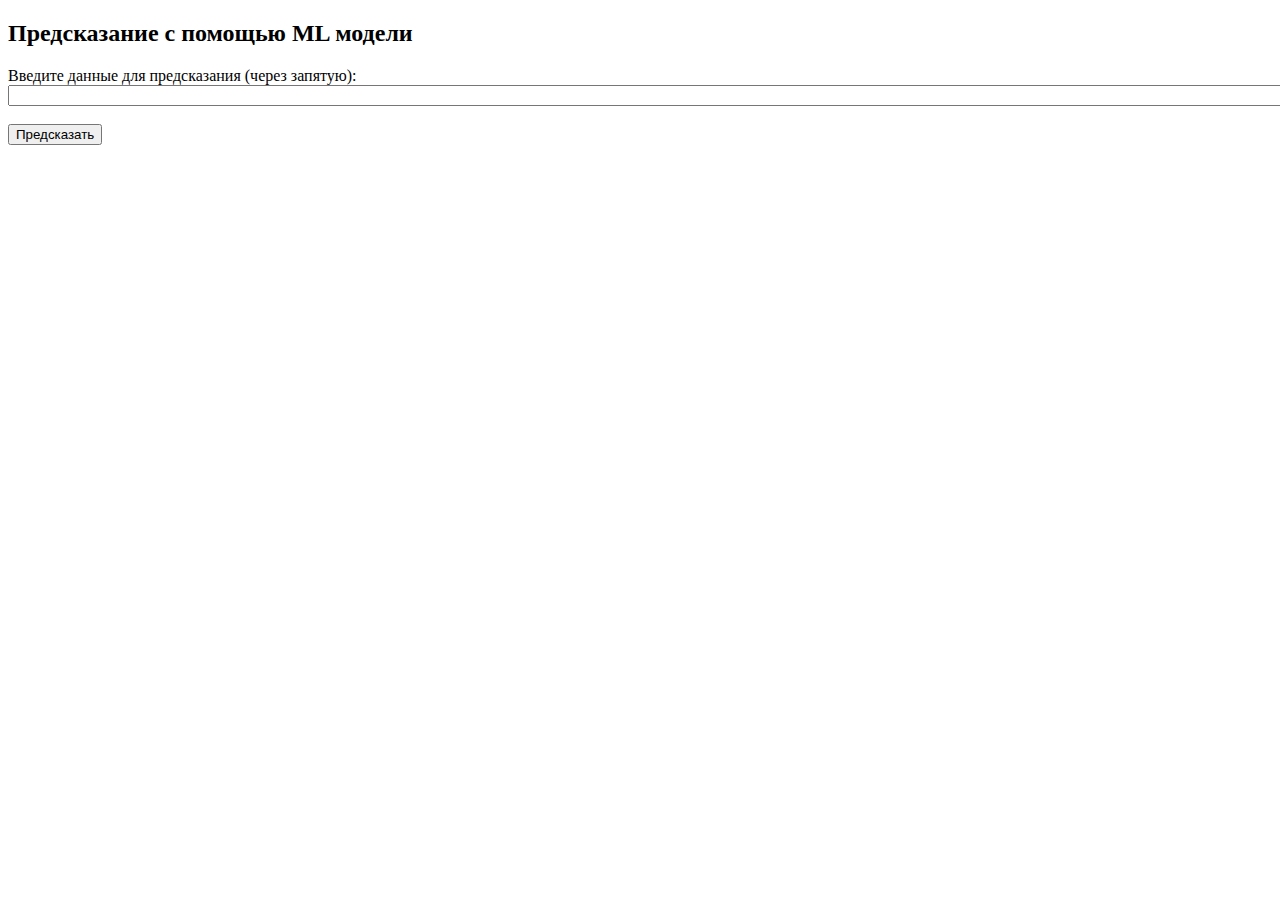
<file: SpbStu/ML_practics/practics_year_2/03/index.html>
<!DOCTYPE html>
<html>

<head>
    <title>ML Service</title>
</head>

<body>
    <h2>Предсказание с помощью ML модели</h2>
    <form action="/predict" method="post">
        <label>Введите данные для предсказания (через запятую):</label><br>
        <input type="text" name="features" size="1000" required><br><br>
        <input type="submit" value="Предсказать">
    </form>
</body>

</html>
</file>
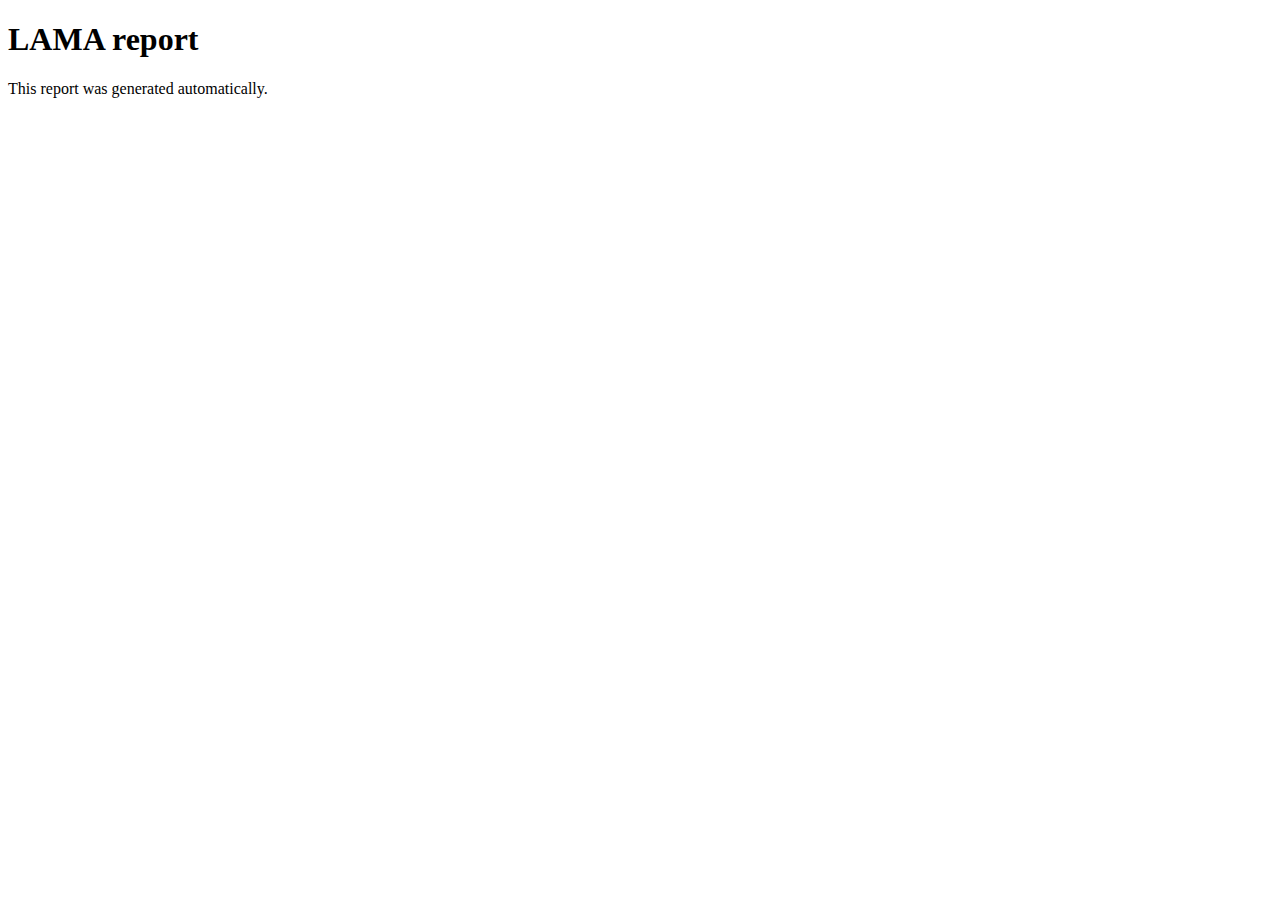
<file: SpbStu/ML_practics/practics_year_1/lama_report/lama_interactive_report.html>
<!DOCTYPE html>
<html lang="en">

<head>
    <meta charset="UTF-8">
    <meta name="viewport" content="width=device-width, initial-scale=1.0, minimal-ui">
    <title>LAMA report</title>
</head>
<style>
    table,
    th,
    td {
        border: 1px solid black;
        border-collapse: collapse;
        padding: 5px;
    }

    /* Remove default bullets */
    ul,
    #myUL {
        list-style-type: none;
    }

    /* Remove margins and padding from the parent ul */
    #myUL {
        margin: 0;
        padding: 0;
    }

    /* Style the caret/arrow */
    .caret {
        cursor: pointer;
        user-select: none;
        /* Prevent text selection */
    }

    /* Create the caret/arrow with a unicode, and style it */
    .caret::before {
        content: "\25B6";
        color: black;
        display: inline-block;
        margin-right: 6px;
    }

    /* Rotate the caret/arrow icon when clicked on (using JavaScript) */
    .caret-down::before {
        transform: rotate(90deg);
    }

    /* Hide the nested list */
    .nested {
        display: none;
    }

    /* Show the nested list when the user clicks on the caret/arrow (with JavaScript) */
    .active {
        display: block;
    }
    
</style>
<!--
<script src="shap.js"></script>

-->

<body>
    <div>
        <h1>LAMA report</h1>
    </div>
    <ul id="myUL">
        
            <p>This report was generated automatically.</p>
        
    </ul>
    <script type="text/javascript">
        var toggler = document.getElementsByClassName("caret");
        var i;

        for (i = 0; i < toggler.length; i++) {
            toggler[i].addEventListener("click", function () {
                this.parentElement.querySelector(".nested").classList.toggle("active");
                this.classList.toggle("caret-down");
            });
        }
    </script>
</body>

</html>
</file>
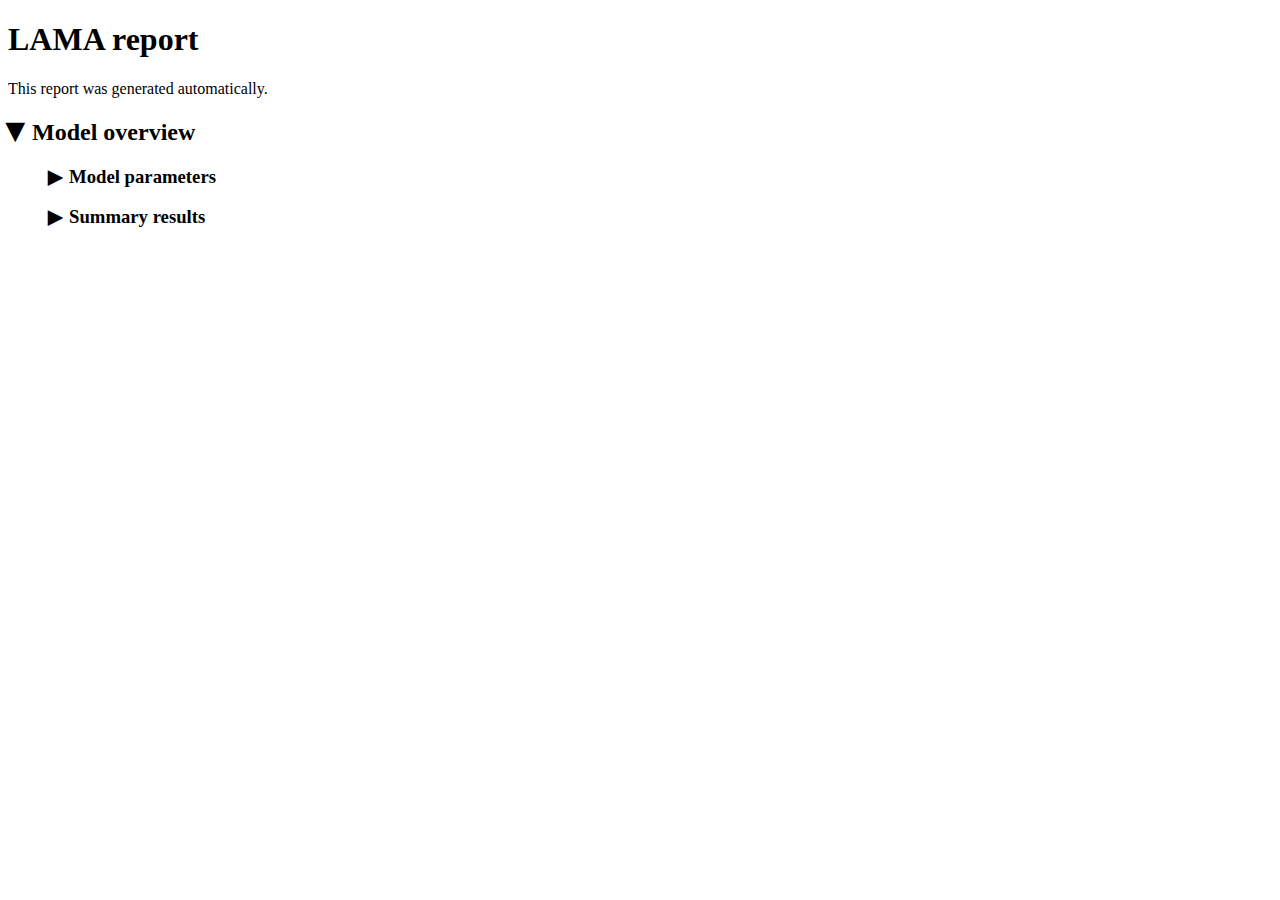
<file: SpbStu/ML_practics/practics_year_1/report.html/lama_interactive_report.html>
<!DOCTYPE html>
<html lang="en">

<head>
    <meta charset="UTF-8">
    <meta name="viewport" content="width=device-width, initial-scale=1.0, minimal-ui">
    <title>LAMA report</title>
</head>
<style>
    table,
    th,
    td {
        border: 1px solid black;
        border-collapse: collapse;
        padding: 5px;
    }

    /* Remove default bullets */
    ul,
    #myUL {
        list-style-type: none;
    }

    /* Remove margins and padding from the parent ul */
    #myUL {
        margin: 0;
        padding: 0;
    }

    /* Style the caret/arrow */
    .caret {
        cursor: pointer;
        user-select: none;
        /* Prevent text selection */
    }

    /* Create the caret/arrow with a unicode, and style it */
    .caret::before {
        content: "\25B6";
        color: black;
        display: inline-block;
        margin-right: 6px;
    }

    /* Rotate the caret/arrow icon when clicked on (using JavaScript) */
    .caret-down::before {
        transform: rotate(90deg);
    }

    /* Hide the nested list */
    .nested {
        display: none;
    }

    /* Show the nested list when the user clicks on the caret/arrow (with JavaScript) */
    .active {
        display: block;
    }
    
</style>
<!--
<script src="shap.js"></script>

-->

<body>
    <div>
        <h1>LAMA report</h1>
    </div>
    <ul id="myUL">
        
            <p>This report was generated automatically.</p>
        
            <li>
    <h2 class="caret caret-down" id="section1">Model overview</h2>
    <ul class="nested active">
        <li>
            <h3 class="caret" id="section1_1">Model parameters</h3>
            <ul class="nested">
                <p>The following model is loaded: <b>TabularAutoML</b>.</p>
                <p>Model parameters are described below:</p>

                <table border="1"><tr><th>config_path</th><td>None</td></tr><tr><th>general_params</th><td><table border="1"><tr><th>use_algos</th><td>auto</td></tr><tr><th>nested_cv</th><td>False</td></tr><tr><th>skip_conn</th><td>True</td></tr><tr><th>return_all_predictions</th><td>False</td></tr><tr><th>weighted_blender_max_nonzero_coef</th><td>0.05</td></tr></table></td></tr><tr><th>reader_params</th><td><table border="1"><tr><th>samples</th><td>100000</td></tr><tr><th>max_nan_rate</th><td>0.999</td></tr><tr><th>max_constant_rate</th><td>0.999</td></tr><tr><th>cv</th><td>5</td></tr><tr><th>random_state</th><td>42</td></tr><tr><th>roles_params</th><td>None</td></tr><tr><th>n_jobs</th><td>8</td></tr><tr><th>advanced_roles</th><td>True</td></tr><tr><th>numeric_unique_rate</th><td>0.999</td></tr><tr><th>max_to_3rd_rate</th><td>1.1</td></tr><tr><th>binning_enc_rate</th><td>2</td></tr><tr><th>raw_decr_rate</th><td>1.1</td></tr><tr><th>max_score_rate</th><td>0.2</td></tr><tr><th>abs_score_val</th><td>0.04</td></tr><tr><th>drop_score_co</th><td>0.0</td></tr></table></td></tr><tr><th>read_csv_params</th><td><table border="1"><tr><th>decimal</th><td>.</td></tr><tr><th>sep</th><td>,</td></tr></table></td></tr><tr><th>nested_cv_params</th><td><table border="1"><tr><th>cv</th><td>5</td></tr><tr><th>n_folds</th><td>None</td></tr><tr><th>inner_tune</th><td>False</td></tr><tr><th>refit_tuner</th><td>True</td></tr></table></td></tr><tr><th>selection_params</th><td><table border="1"><tr><th>mode</th><td>1</td></tr><tr><th>importance_type</th><td>gain</td></tr><tr><th>fit_on_holdout</th><td>True</td></tr><tr><th>cutoff</th><td>0</td></tr><tr><th>feature_group_size</th><td>1</td></tr><tr><th>max_features_cnt_in_result</th><td>None</td></tr><tr><th>select_algos</th><td>gbm</td></tr></table></td></tr><tr><th>tuning_params</th><td><table border="1"><tr><th>fit_on_holdout</th><td>True</td></tr><tr><th>max_tuning_iter</th><td>101</td></tr><tr><th>max_tuning_time</th><td>300</td></tr></table></td></tr><tr><th>lgb_params</th><td><table border="1"><tr><th>default_params</th><td><table border="1"><tr><th>num_threads</th><td>100</td></tr></table></td></tr><tr><th>freeze_defaults</th><td>False</td></tr></table></td></tr><tr><th>cb_params</th><td><table border="1"><tr><th>default_params</th><td><table border="1"><tr><th>task_type</th><td>CPU</td></tr><tr><th>thread_count</th><td>100</td></tr></table></td></tr><tr><th>freeze_defaults</th><td>False</td></tr></table></td></tr><tr><th>xgb_params</th><td><table border="1"><tr><th>default_params</th><td><table border="1"><tr><th>nthread</th><td>100</td></tr></table></td></tr><tr><th>freeze_defaults</th><td>False</td></tr></table></td></tr><tr><th>rf_params</th><td><table border="1"><tr><th>default_params</th><td>None</td></tr><tr><th>freeze_defaults</th><td>False</td></tr></table></td></tr><tr><th>linear_l2_params</th><td><table border="1"><tr><th>default_params</th><td></td></tr><tr><th>freeze_defaults</th><td>False</td></tr></table></td></tr><tr><th>nn_params</th><td><table border="1"><tr><th>model</th><td>denselight</td></tr><tr><th>embedding_size</th><td>10</td></tr><tr><th>cat_embedder</th><td>cat</td></tr><tr><th>cont_embedder</th><td>cont</td></tr><tr><th>model_with_emb</th><td>False</td></tr><tr><th>tuned</th><td>False</td></tr><tr><th>optimization_search_space</th><td>None</td></tr><tr><th>loss</th><td>None</td></tr><tr><th>loss_params</th><td></td></tr><tr><th>loss_on_logits</th><td>True</td></tr><tr><th>clip_grad</th><td>False</td></tr><tr><th>clip_grad_params</th><td></td></tr><tr><th>drop_rate</th><td>0.1</td></tr><tr><th>num_init_features</th><td>None</td></tr><tr><th>act_fun</th><td>LeakyReLU</td></tr><tr><th>use_noise</th><td>False</td></tr><tr><th>noise_std</th><td>0.05</td></tr><tr><th>use_bn</th><td>True</td></tr><tr><th>hidden_size</th><td>512, 256</td></tr><tr><th>hid_factor</th><td>2, 2</td></tr><tr><th>block_config</th><td>2, 2</td></tr><tr><th>compression</th><td>0.5</td></tr><tr><th>growth_size</th><td>256</td></tr><tr><th>bn_factor</th><td>2</td></tr><tr><th>stop_by_metric</th><td>False</td></tr><tr><th>random_state</th><td>42</td></tr><tr><th>path_to_save</th><td>None</td></tr><tr><th>opt</th><td>Adam</td></tr><tr><th>opt_params</th><td><table border="1"><tr><th>lr</th><td>0.0003</td></tr><tr><th>weight_decay</th><td>0</td></tr></table></td></tr><tr><th>sch</th><td>ReduceLROnPlateau</td></tr><tr><th>scheduler_params</th><td><table border="1"><tr><th>patience</th><td>5</td></tr><tr><th>factor</th><td>0.5</td></tr><tr><th>min_lr</th><td>1e-05</td></tr></table></td></tr><tr><th>is_snap</th><td>False</td></tr><tr><th>snap_params</th><td><table border="1"><tr><th>k</th><td>3</td></tr><tr><th>early_stopping</th><td>True</td></tr><tr><th>patience</th><td>10</td></tr><tr><th>swa</th><td>True</td></tr></table></td></tr><tr><th>init_bias</th><td>True</td></tr><tr><th>verbose_inside</th><td>None</td></tr><tr><th>verbose</th><td>1</td></tr><tr><th>verbose_bar</th><td>False</td></tr><tr><th>n_epochs</th><td>50</td></tr><tr><th>input_bn</th><td>False</td></tr><tr><th>emb_dropout</th><td>0.1</td></tr><tr><th>emb_ratio</th><td>3</td></tr><tr><th>max_emb_size</th><td>256</td></tr><tr><th>use_cont</th><td>True</td></tr><tr><th>use_cat</th><td>True</td></tr><tr><th>use_text</th><td>False</td></tr><tr><th>deterministic</th><td>True</td></tr><tr><th>multigpu</th><td>False</td></tr><tr><th>device</th><td>cuda:0</td></tr><tr><th>dataset</th><td>UniversalDataset</td></tr><tr><th>pin_memory</th><td>False</td></tr><tr><th>bs</th><td>512</td></tr><tr><th>num_workers</th><td>0</td></tr><tr><th>tuning_params</th><td><table border="1"><tr><th>fit_on_holdout</th><td>True</td></tr><tr><th>max_tuning_iter</th><td>25</td></tr><tr><th>max_tuning_time</th><td>3600</td></tr></table></td></tr><tr><th>freeze_defaults</th><td>False</td></tr></table></td></tr><tr><th>gbm_pipeline_params</th><td><table border="1"><tr><th>top_intersections</th><td>4</td></tr><tr><th>max_intersection_depth</th><td>3</td></tr><tr><th>subsample</th><td>100000</td></tr><tr><th>auto_unique_co</th><td>10</td></tr><tr><th>multiclass_te_co</th><td>3</td></tr><tr><th>output_categories</th><td>False</td></tr><tr><th>use_groupby</th><td>False</td></tr><tr><th>groupby_types</th><td>delta_median, delta_mean, min, max, std, mode, is_mode</td></tr><tr><th>groupby_top_based_on</th><td>cardinality</td></tr><tr><th>groupby_top_categorical</th><td>3</td></tr><tr><th>groupby_top_numerical</th><td>3</td></tr><tr><th>groupby_triplets</th><td></td></tr></table></td></tr><tr><th>linear_pipeline_params</th><td><table border="1"><tr><th>top_intersections</th><td>4</td></tr><tr><th>max_intersection_depth</th><td>3</td></tr><tr><th>subsample</th><td>100000</td></tr><tr><th>auto_unique_co</th><td>50</td></tr><tr><th>multiclass_te_co</th><td>3</td></tr><tr><th>use_groupby</th><td>False</td></tr><tr><th>groupby_types</th><td>delta_median, delta_mean, min, max, std, mode, is_mode</td></tr><tr><th>groupby_top_based_on</th><td>cardinality</td></tr><tr><th>groupby_top_categorical</th><td>3</td></tr><tr><th>groupby_top_numerical</th><td>3</td></tr><tr><th>groupby_triplets</th><td></td></tr></table></td></tr><tr><th>nn_pipeline_params</th><td><table border="1"><tr><th>use_qnt</th><td>False</td></tr><tr><th>n_quantiles</th><td>None</td></tr><tr><th>subsample</th><td>1000000000</td></tr><tr><th>output_distribution</th><td>normal</td></tr><tr><th>noise</th><td>0.001</td></tr><tr><th>qnt_factor</th><td>30</td></tr><tr><th>use_te</th><td>False</td></tr><tr><th>top_intersections</th><td>5</td></tr><tr><th>max_bin_count</th><td>10</td></tr><tr><th>max_intersection_depth</th><td>3</td></tr><tr><th>te_subsample</th><td>None</td></tr><tr><th>sparse_ohe</th><td>auto</td></tr><tr><th>auto_unique_co</th><td>50</td></tr><tr><th>output_categories</th><td>True</td></tr><tr><th>multiclass_te_co</th><td>3</td></tr></table></td></tr><tr><th>timing_params</th><td><table border="1"><tr><th>mode</th><td>1</td></tr><tr><th>overhead</th><td>0.1</td></tr><tr><th>tuning_rate</th><td>0.7</td></tr></table></td></tr><tr><th>debug</th><td>False</td></tr><tr><th>timer</th><td><table border="1"><tr><th>run_info</th><td></td></tr><tr><th>run_scores</th><td></td></tr><tr><th>tuning_rate</th><td>0.7</td></tr><tr><th>child_out_of_time</th><td>False</td></tr></table></td></tr><tr><th>memory_limit</th><td>16</td></tr><tr><th>cpu_limit</th><td>4</td></tr><tr><th>gpu_ids</th><td></td></tr><tr><th>task</th><td><table border="1"><tr><th>losses</th><td><table border="1"><tr><th>lgb</th><td><table border="1"><tr><th>metric</th><td>auc</td></tr><tr><th>fobj</th><td>None</td></tr><tr><th>fobj_name</th><td>binary</td></tr><tr><th>fobj_params</th><td></td></tr><tr><th>metric_params</th><td></td></tr><tr><th>metric_name</th><td>auc</td></tr><tr><th>feval</th><td>None</td></tr></table></td></tr><tr><th>sklearn</th><td><table border="1"><tr><th>flg_regressor</th><td>False</td></tr><tr><th>loss</th><td>logloss</td></tr><tr><th>loss_params</th><td>None</td></tr><tr><th>metric</th><td>auc</td></tr><tr><th>metric_func</th><td><table border="1"><tr><th>metric_func</th><td></td></tr><tr><th>m</th><td>1.0</td></tr><tr><th>bw_func</th><td></td></tr></table></td></tr><tr><th>metric_name</th><td>auc</td></tr></table></td></tr><tr><th>torch</th><td><table border="1"><tr><th>loss_params</th><td></td></tr><tr><th>loss</th><td><table border="1"><tr><th>training</th><td>True</td></tr><tr><th>flatten</th><td>False</td></tr><tr><th>log</th><td>False</td></tr></table></td></tr><tr><th>metric</th><td>auc</td></tr><tr><th>metric_func</th><td><table border="1"><tr><th>metric_func</th><td></td></tr><tr><th>m</th><td>1.0</td></tr><tr><th>bw_func</th><td></td></tr></table></td></tr><tr><th>metric_name</th><td>auc</td></tr></table></td></tr><tr><th>cb</th><td><table border="1"><tr><th>loss_params</th><td></td></tr><tr><th>fobj</th><td>None</td></tr><tr><th>fobj_name</th><td>Logloss</td></tr><tr><th>fobj_params</th><td></td></tr><tr><th>metric</th><td>None</td></tr><tr><th>metric_name</th><td>AUC</td></tr><tr><th>metric_params</th><td></td></tr></table></td></tr><tr><th>xgb</th><td><table border="1"><tr><th>fobj_name</th><td>binary:logistic</td></tr><tr><th>fobj</th><td>None</td></tr><tr><th>fobj_params</th><td></td></tr><tr><th>metric</th><td>auc</td></tr><tr><th>metric_params</th><td></td></tr><tr><th>metric_name</th><td>auc</td></tr><tr><th>feval</th><td>None</td></tr></table></td></tr></table></td></tr><tr><th>metric_params</th><td></td></tr><tr><th>metric_func</th><td></td></tr><tr><th>metric_name</th><td>auc</td></tr><tr><th>greater_is_better</th><td>True</td></tr></table></td></tr><tr><th>is_time_series</th><td>False</td></tr></table>
            </ul>
        </li>
        <li>
            <h3 class="caret" id="section1_2">Summary results</h3>
            <ul class="nested">
                
                    <p>Use fit_predict() for training model.</p>
                
            </ul>
        </li>
    </ul>
</li>
        
    </ul>
    <script type="text/javascript">
        var toggler = document.getElementsByClassName("caret");
        var i;

        for (i = 0; i < toggler.length; i++) {
            toggler[i].addEventListener("click", function () {
                this.parentElement.querySelector(".nested").classList.toggle("active");
                this.classList.toggle("caret-down");
            });
        }
    </script>
</body>

</html>
</file>
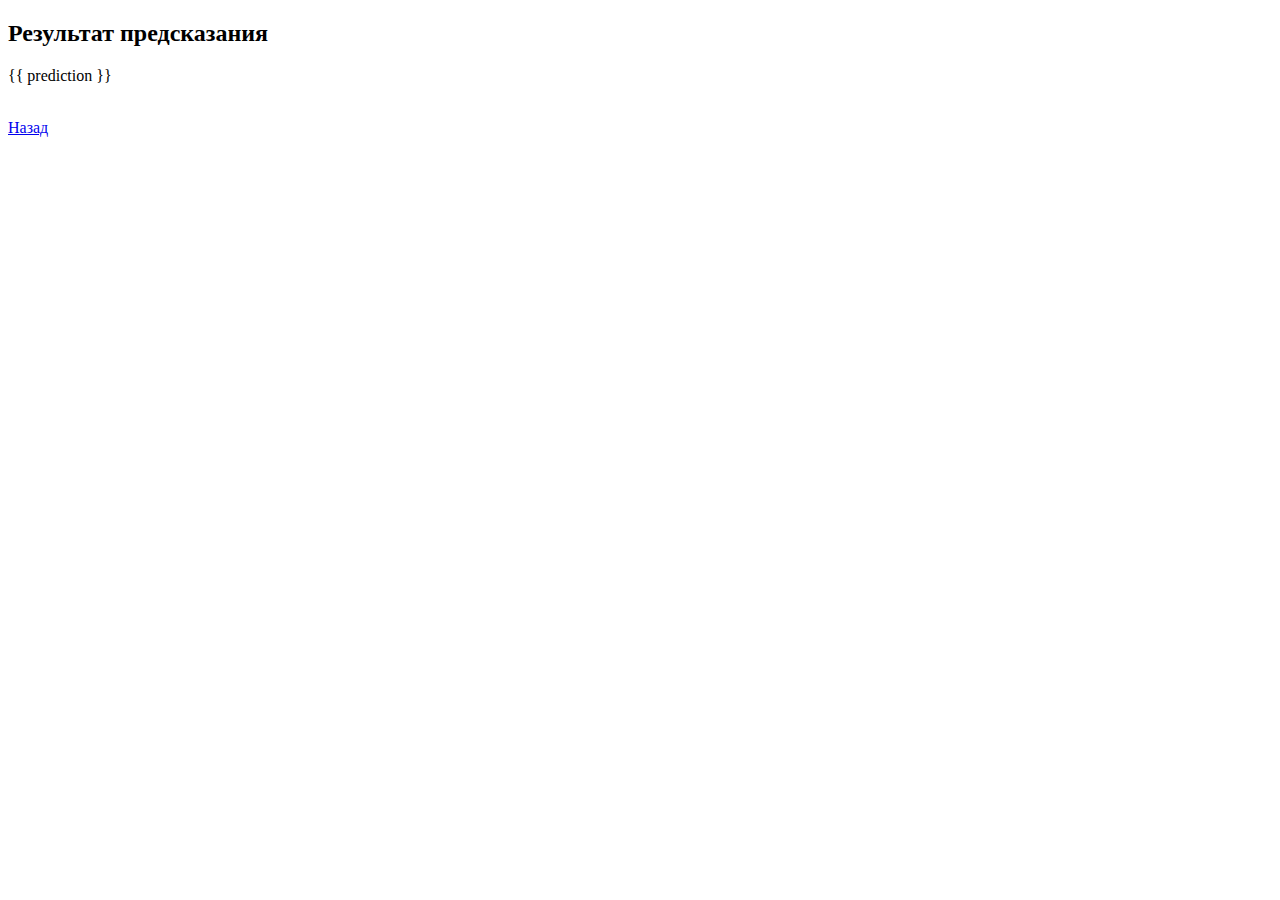
<file: SpbStu/ML_practics/practics_year_2/03/result.html>
<!DOCTYPE html>
<html>

<head>
    <title>Результат предсказания</title>
</head>

<body>
    <h2>Результат предсказания</h2>
    <p>{{ prediction }}</p>
    <br>
    <a href="/">Назад</a>
</body>

</html>
</file>
